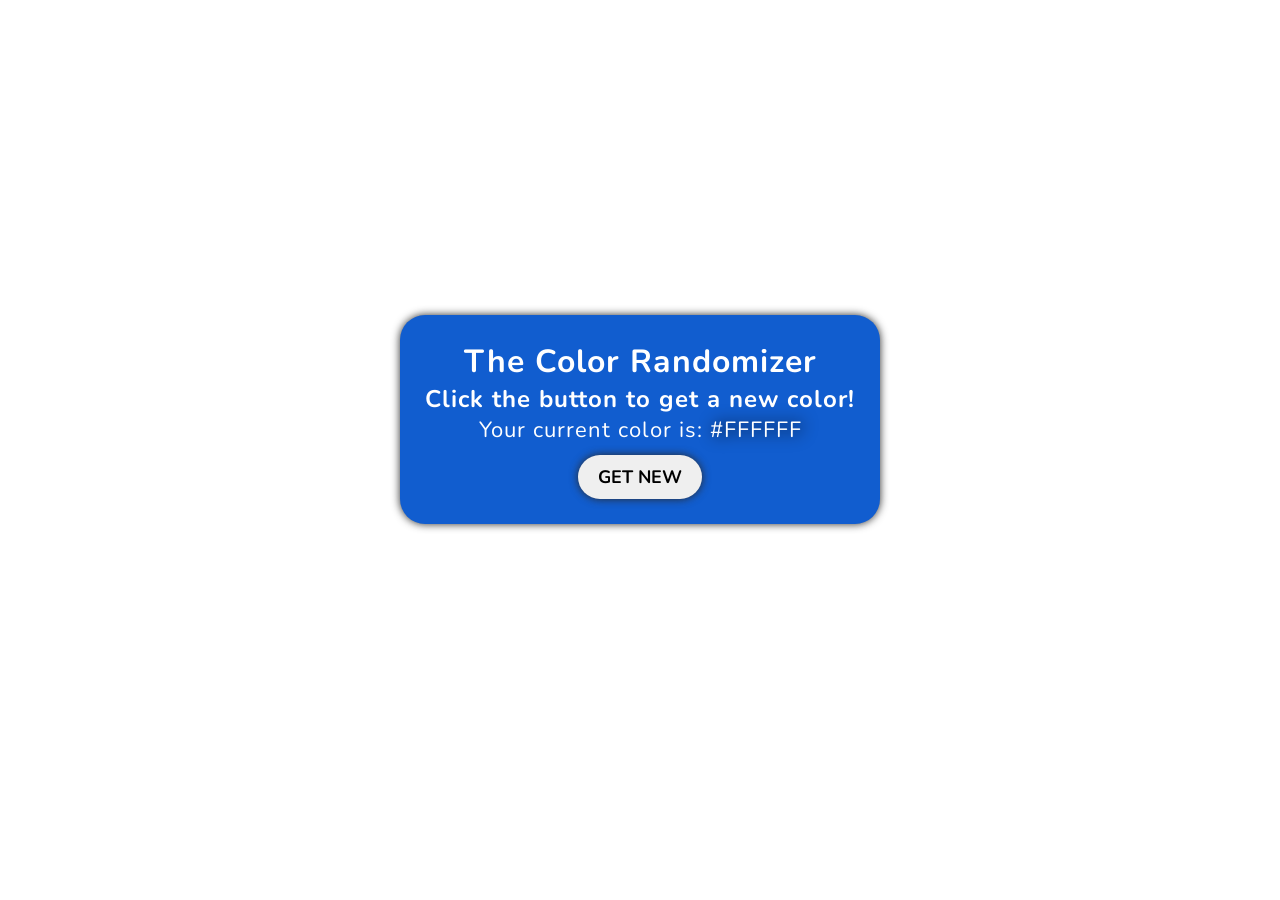
<file: index.html>
<!DOCTYPE html>
<html lang="en">

<head>
    <meta charset="UTF-8">
    <meta http-equiv="X-UA-Compatible" content="IE=edge">
    <meta name="viewport" content="width=device-width, initial-scale=1.0">
    <title>Color Randomizer</title>
    <link rel="stylesheet" href="style.css">
</head>

<body>
    <div class="main-container"> 
        <div class="inner-container">
            <h1 class="title">The Color Randomizer</h1>
            <h2 class="description">Click the button to get a new color!</h2>
            <span class="your-color">Your current color is: </span>
            <span class="current-color">#FFFFFF</span><br>
            <button class="generate" type="submit">GET NEW</button>
        </div>
        <script src="script.js"></script>
    </div>
</body>

</html>
</file>
<file: style.css>
@import url('https://fonts.googleapis.com/css2?family=Nunito:ital,wght@0,300;0,400;0,500;1,200;1,300;1,400&display=swap');

* {
    margin: 0;
    padding: 0;
    box-sizing: border-box;
    font-family: 'Nunito', sans-serif;
}

.main-container {
    text-align: center;
    width: 50vw;
    height: fit-content;
    margin: 35vh auto;
}

.inner-container {
    background-color: rgb(17, 93, 207);
    border-radius: 25px;
    margin-top: 25px;
    margin: auto;
    padding: 25px;
    color: white;
    letter-spacing: 1px;
    box-shadow: 0px 0 8px rgb(43, 43, 43);
    width: fit-content;
}

.your-color,
.current-color {
    font-size: 22px;
}

.current-color {
filter: drop-shadow(3px 0px 8px rgb(0, 0, 0));
}

.generate {
    padding: 10px 20px;
    border: none;
    border-radius: 25px;
    font-size: 18px;
    font-weight: bold;
    margin-top: 10px;
    transition: 0.5s;
    box-shadow: 0px 0 8px rgb(43, 43, 43);
}

.generate:hover {
    transform: scale(1.05);

}

.generate:active {
    transform: scale(1);
}
</file>
